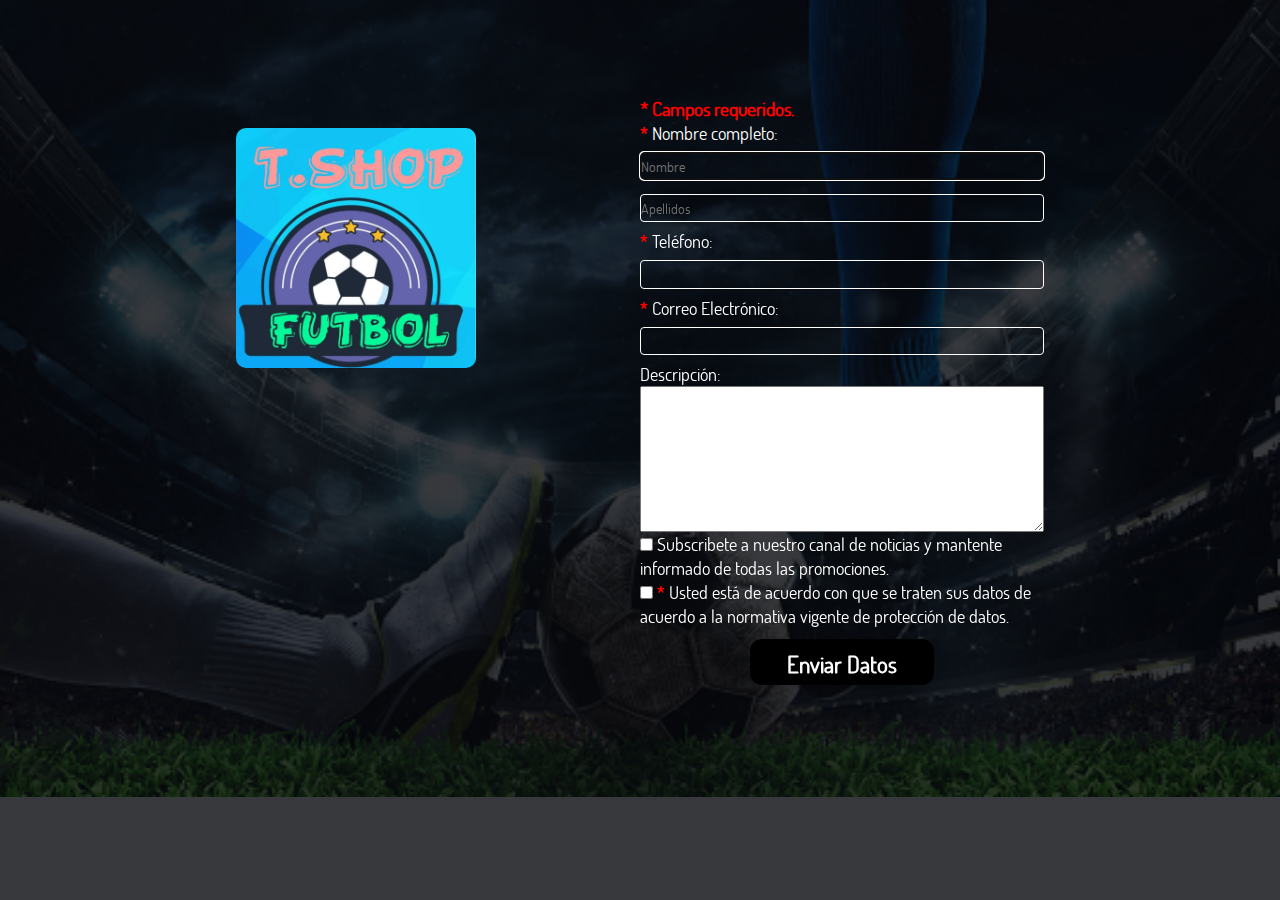
<file: fomularios/formularioContacto.html>
<!DOCTYPE html>
<html lang="es">
<head>
    <meta charset="UTF-8">
    <meta http-equiv="X-UA-Compatible" content="IE=edge">
    <meta name="viewport" content="width=device-width, initial-scale=1.0">
    <link rel="shortcut icon" href="../icons/chat-text.svg" type="image/x-icon">
    <link rel="stylesheet" href="../styles/stylesFormContact.css">
    <title>Contacta con nosotros - T. Shop Futbol</title>
</head>
<body>
    <div class="marca">
        <a href="../index.html"><img src="../icons/android-chrome-512x512.png" alt="Logo de la marca"></a>
    </div>
    <form action="mailto:diego.carramolino06@gmail.com" method="post">
        <p><span class="requerido">&#42; </span>Campos requeridos.</p>
        <label for="nombreApellidos"><span class="requerido">&#42; </span>Nombre completo: </label>
            <input type="text" name="Nombre" id="nombreApellidos" maxlength="20" size="20" placeholder="Nombre" required autofocus>
            <input type="text" name="Nombre" id="nombreApellidos" maxlength="50" size="50" placeholder="Apellidos" required>
        
        <label for="telefono"><span class="requerido">&#42; </span>Tel&eacute;fono: </label>
            <input type="tel" name="telefono" id="telefono" pattern="(+[0-9] {2})-[0-9]{9}" required>

        <label for="email"><span class="requerido">&#42; </span>Correo Electrónico: </label>
            <input type="email" name="email" id="email" required>

        <label for="descripcion">Descripci&oacute;n:</label>
        <textarea id="descripcion" cols="25" rows="8" name="descripcion"></textarea>

        <div class="checkBox">
            <input type="checkbox" name="normativa" id="noticias" class="normativa">
            <label for="noticias">Subscribete a nuestro canal de noticias y mantente informado de todas las promociones.</label>
        </div>
        
        <div class="checkBox">
            <input type="checkbox" name="normativa" id="normativa" class="normativa" required>
            <label for="normativa"><span class="requerido">&#42; </span>Usted est&aacute; de acuerdo con que se traten sus datos de acuerdo a la normativa vigente de protección de datos.</label>
        </div>
        <input type="submit" value="Enviar Datos" class="submit">
    </form>
</body>
</html>
</file>
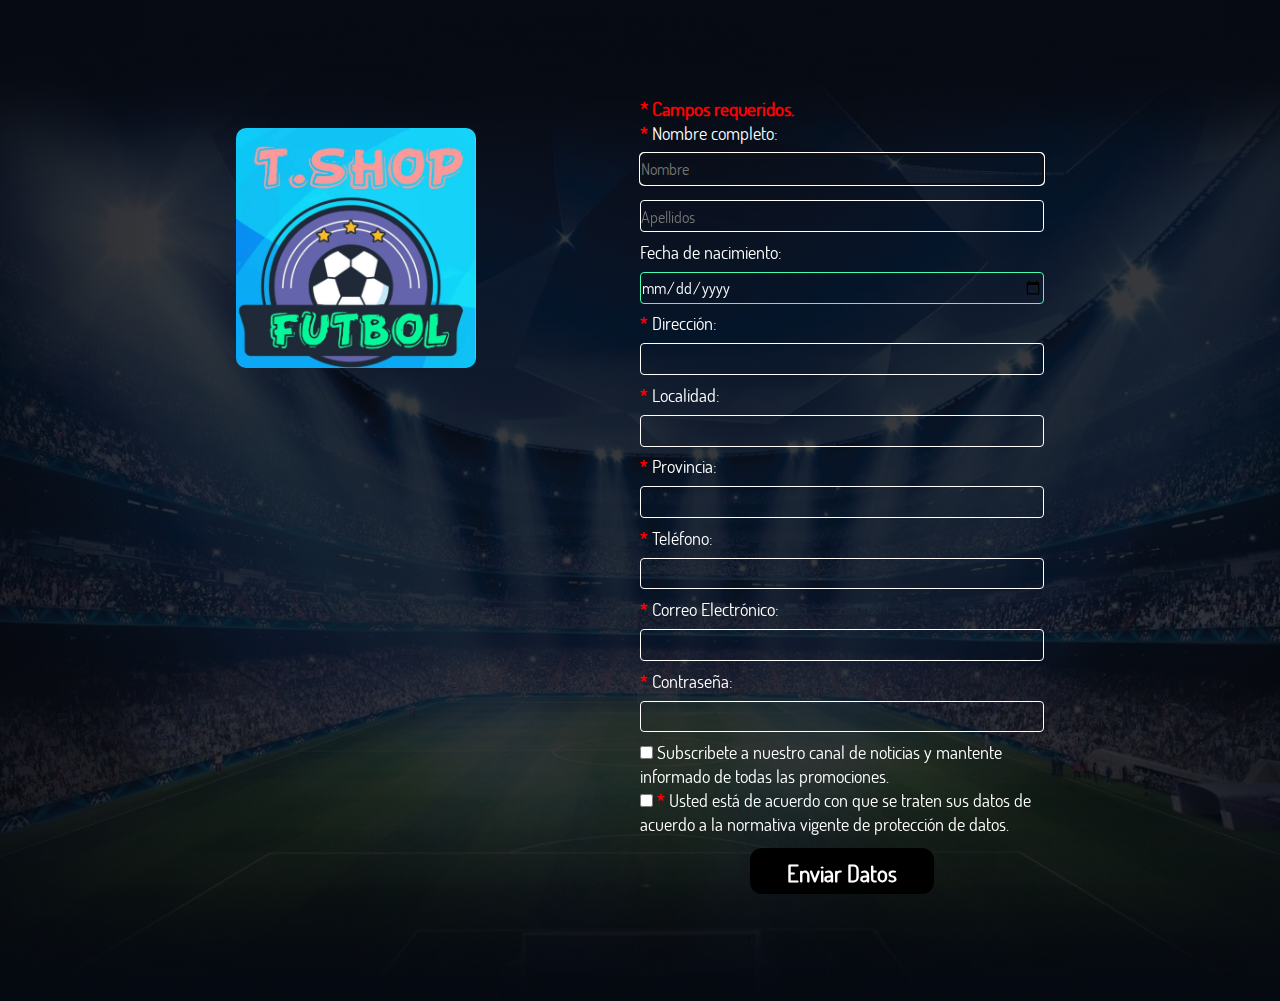
<file: fomularios/formularioRegistro.html>
<!DOCTYPE html>
<html lang="es">
<head>
    <meta charset="UTF-8">
    <meta http-equiv="X-UA-Compatible" content="IE=edge">
    <meta name="viewport" content="width=device-width, initial-scale=1.0">
    <link rel="shortcut icon" href="../icons/clipboard-plus.svg" type="image/x-icon">
    <link rel="stylesheet" href="../styles/stylesFormLog.css">
    <title>Unete a nuestros clientes - T. Shop Futbol</title>
</head>
<body>
    <div class="marca">
        <a href="../index.html"><img src="../icons/android-chrome-512x512.png" alt="Logo de la marca"></a>
    </div>
    <form action="mailto:diego.carramolino06@gmail.com" method="post">
        <p><span class="requerido">&#42; </span>Campos requeridos.</p>
        <label for="nombreApellidos"> <span class="requerido">&#42; </span>Nombre completo: </label>
            <input type="text" name="nombre" id="nombreApellidos" maxlength="20" size="20" placeholder="Nombre" required autofocus>
            <input type="text" name="nombre" id="apellidos" maxlength="50" size="50" placeholder="Apellidos" required>
        
        <label for="fecha">Fecha de nacimiento: </label>
            <input type="date" name="fecha" id="fecha">
        
        <label for="direccion"><span class="requerido">&#42; </span>Direcci&oacute;n: </label>
            <input type="text" name="direccion" id="direccion" required>
        
        <label for="localidad"><span class="requerido">&#42; </span>Localidad: </label>
            <input type="text" name="localidad" id="localidad" required>
        
        <label for="provincia"><span class="requerido">&#42; </span>Provincia: </label>
            <input type="text" name="provincia" id="provincia" list="list_provincias" required>
            <datalist id="list_provincias">
                <option value="Albacete">Albacete</option>
                <option value="Ciudad Real">Ciudad Real</option>
                <option value="Toledo">Toledo</option>
                <option value="Guadalajara">Guadalajara</option>
                <option value="Cuenca">Cuenca</option>
            </datalist>
        
        <label for="telefono"><span class="requerido">&#42; </span>Tel&eacute;fono: </label>
            <input type="tel" name="telefono" id="telefono" pattern="(+[0-9] {2})-[0-9]{9}" required>

        <label for="email"><span class="requerido">&#42; </span>Correo Electrónico: </label>
            <input type="email" name="email" id="email" required>

        <label for="contrasena"><span class="requerido">&#42; </span>Contraseña: </label>
            <input type="password" id="contrasena" name="pass" required>
        <div class="checkBox">
            <input type="checkbox" name="normativa" id="noticias" class="normativa">
            <label for="noticias">Subscribete a nuestro canal de noticias y mantente informado de todas las promociones.</label>
        </div>
        
        <div class="checkBox">
            <input type="checkbox" name="normativa" id="normativa" class="normativa" required>
            <label for="normativa"><span class="requerido">&#42; </span>Usted est&aacute; de acuerdo con que se traten sus datos de acuerdo a la normativa vigente de protección de datos.</label>
        </div>
        <input type="submit" value="Enviar Datos" class="submit">
    </form>
</body>
</html>
</file>
<file: styles/stylesFormContact.css>
@font-face {
    font-family: "DosisRegular";
    src: url(../fonts/Dosis-Regular.ttf);
}

*{
    margin: 0;
    padding: 0;
    box-sizing: border-box;
    font-family: "DosisRegular";
}

body{
    display: flex;
    justify-content: space-between;
    padding: 6em;
    margin: 0 auto;
    max-width: 1000px;
    background: linear-gradient(rgba(5, 7, 12, .8), rgba(5, 7, 12, .8)),
    url(../images/pizarraFondoFormularioContacto.jpg) no-repeat;
    background-size: cover;
    height: 100%;
}
.requerido{
    font-weight: 700;
    color: red;
}

.marca{
    margin: 2em 0;
    height: fit-content;
}
.marca img{
    width: 15em;
    border-radius: 10px;
}

p{
    font-size: 1.1em;
    font-weight: 700;
    color: red;
}

form{
    display: flex;
    flex-direction: column;
    font-size: 1.1em;
    color: white;
    width: 50%;
}
input{
    height: 2em;
    margin: .5em 0;
    font-size: .8em;
    background: transparent;
    border-radius: 4px;
    border: 1px solid;
    color: white;
    animation: shake .14s 3;
}

input:valid{
    border-color: #45feaf;
    animation: none;
}

@keyframes shake {
    0%, 100% {translate: 0;}
    25% {translate: 8px 0;}
    75% {translate: -8px 0;}
}

.checkBox input{
    width: auto;
    height: auto;
    margin: 0;
}
.submit{
    width: 8em;
    background-color: black;
    border: none;
    border-radius: 12px;
    color: white;
    padding: 10px 16px;
    font-size: 1.3em;
    font-weight: 700;
    cursor: pointer;
    align-self: center;
}

@media screen and (max-width: 700px) {
    body{
        min-width: 400px;
        justify-content: center;
        align-items: center;
        flex-direction: column;
        padding: 0;
    }
    .marca{
        margin: 1em 0;
    }
    .marca img{
        width: 10em;
    }
    form{
        font-size: 1em;
        width: 60%;
    }
}
</file>
<file: styles/stylesFormLog.css>
@font-face {
    font-family: "DosisRegular";
    src: url(../fonts/Dosis-Regular.ttf);
}

*{
    margin: 0;
    padding: 0;
    box-sizing: border-box;
    font-family: "DosisRegular";
}

body{
    display: flex;
    justify-content: space-between;
    padding: 6em;
    margin: 0 auto;
    max-width: 1000px;
    background: linear-gradient(rgba(5, 7, 12, .8), rgba(5, 7, 12, .8)),
    url(../images/pizarraFondoFormulario.jpg) no-repeat;
    background-size: cover;
    height: 100%;
}
.requerido{
    font-weight: 700;
    color: red;
}

.marca{
    margin: 2em 0;
    height: fit-content;
}
.marca img{
    width: 15em;
    border-radius: 10px;
}

p{
    font-size: 1.1em;
    font-weight: 700;
    color: red;
}

form{
    display: flex;
    flex-direction: column;
    font-size: 1.1em;
    color: white;
    width: 50%;
}
input{
    height: 2em;
    margin: .5em 0;
    font-size: .9em;
    background: transparent;
    border-radius: 4px;
    border: 1px solid;
    color: white;
    animation: shake .14s 3;
}

input:valid{
    border-color: #45feaf;
    animation: none;
}

@keyframes shake {
    0%, 100% {translate: 0;}
    25% {translate: 8px 0;}
    75% {translate: -8px 0;}
}

.checkBox input{
    width: auto;
    height: auto;
    margin: 0;
}
.submit{
    width: 8em;
    background-color: black;
    border: none;
    border-radius: 12px;
    color: white;
    padding: 10px 16px;
    font-size: 1.3em;
    font-weight: 700;
    cursor: pointer;
    align-self: center;
}

@media screen and (max-width: 700px) {
    body{
        min-width: 400px;
        justify-content: center;
        align-items: center;
        flex-direction: column;
        padding: 0;
    }
    .marca{
        margin: 1em 0;
    }
    .marca img{
        width: 10em;
    }
    form{
        font-size: 1em;
        width: 60%;
    }
}
</file>
